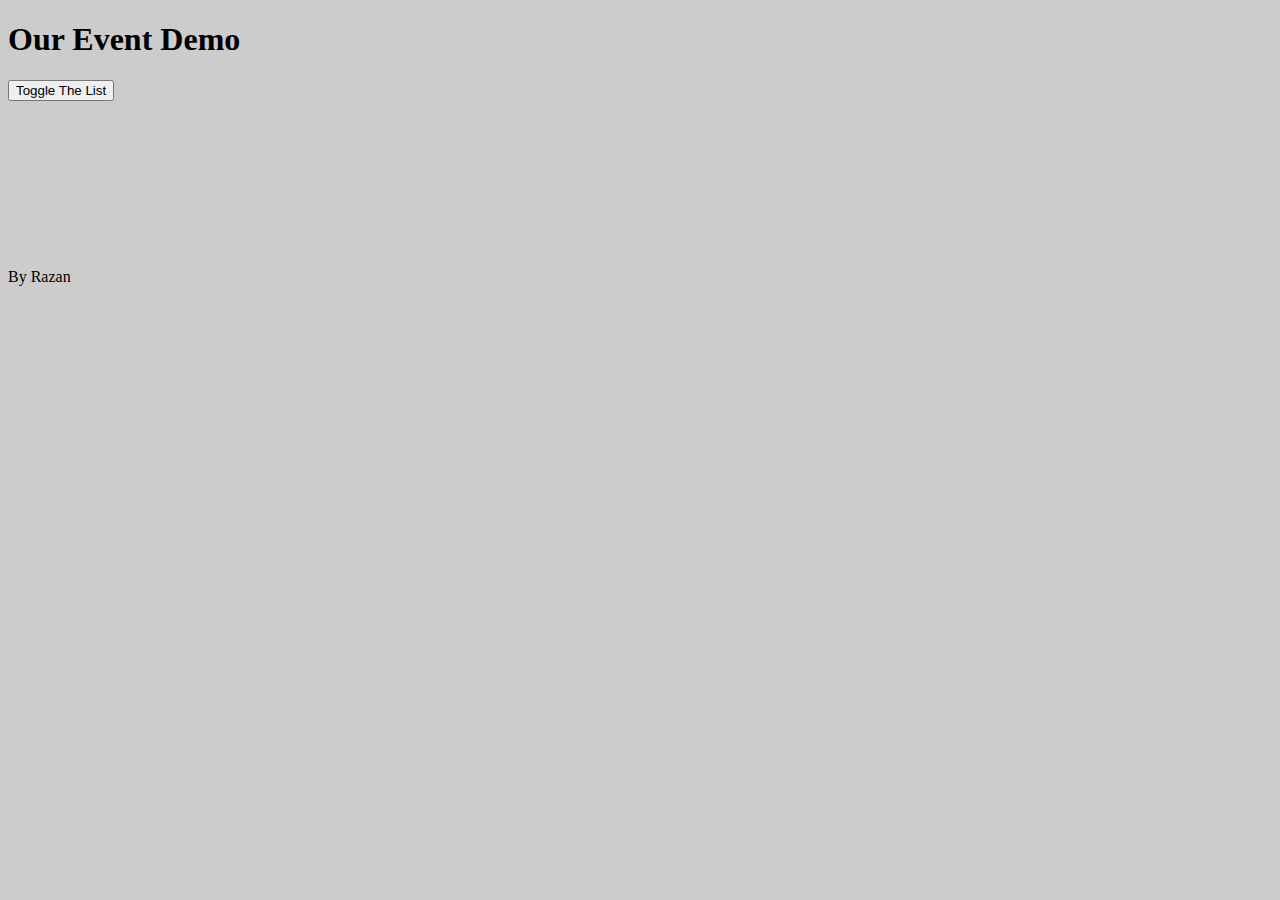
<file: class-02/demos/events/index.html>
<!DOCTYPE html>
<html>
  <head>
    <title>Events Demo</title>
    <link rel="stylesheet" href="styles.css" />
  </head>

  <body>
  <header>
    <h1>Our Event Demo</h1>
  </header>
  
  <main>
    
    <button>Toggle The List</button>
    
      <!-- DEMO1 -->
      <!-- <ul class="on">
       
      </ul> -->

      <!-- DEMO2 -->
      <ul>
        <li class="person-template">
          <span class="ppl">hh</span>
        </li>
      </ul>
    

    </main>

    <footer>By Razan</footer>
<script src="https://code.jquery.com/jquery-3.4.1.js"></script>
    <script src="app.js"></script>
  </body>
</html>
</file>
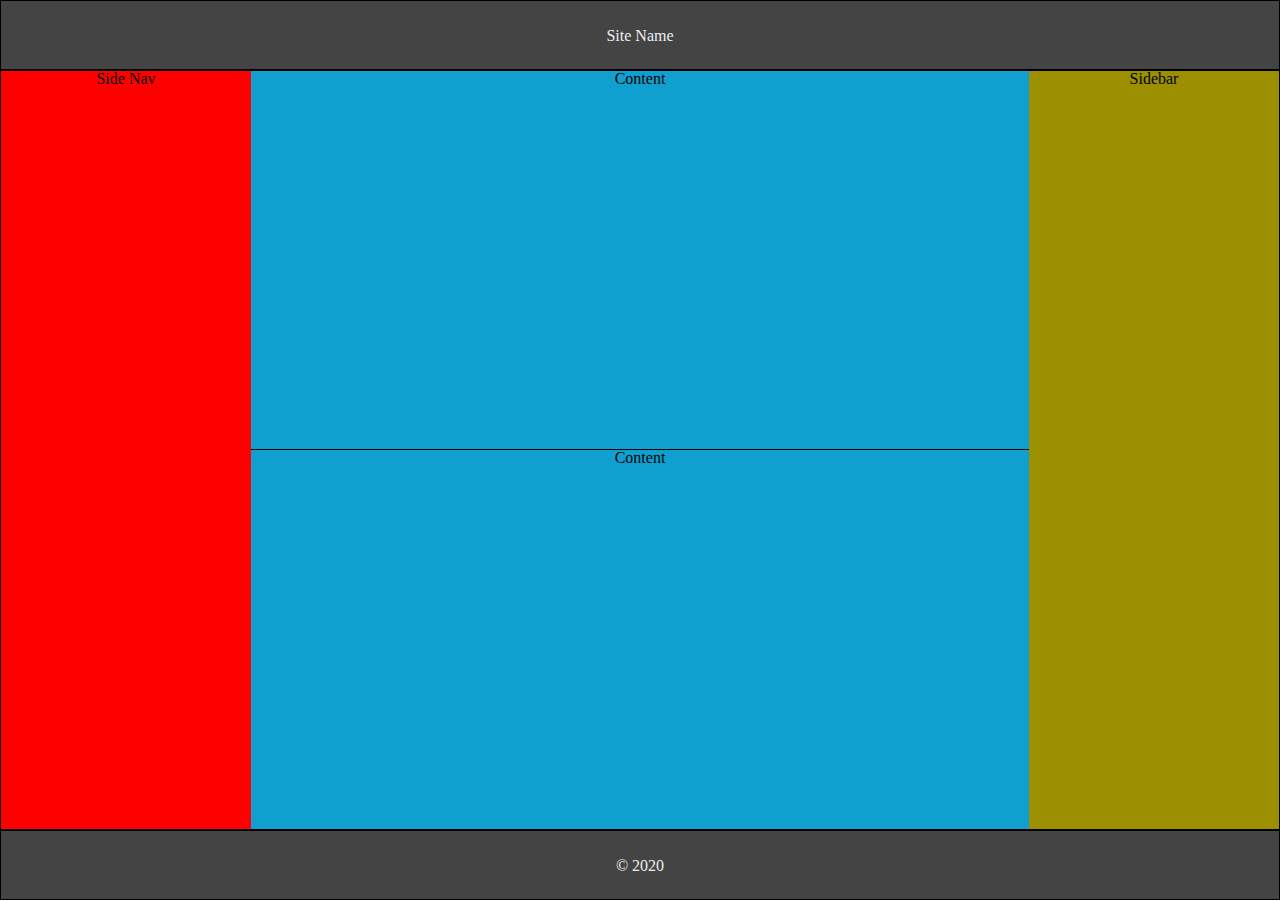
<file: class-04/demo/holy-grail/index.html>
<!DOCTYPE html>
<html>
  <head>
    <title>Demo</title>
    <link rel="stylesheet" href="reset.css" />
    <link rel="stylesheet" href="core.css" />
    <!-- <link rel="stylesheet" href="float.css" /> -->
    <!-- <link rel="stylesheet" href="flexbox.css" /> -->
    <link rel="stylesheet" href="grid.css" />
  </head>

  <body>
    <header class="centeredWords">
      <h1>Site Name</h1>
    </header>

    <main>

      <nav class="centeredWords"><span>Side Nav</span></nav>

      <aside class="centeredWords"><span>Sidebar</span></aside>

      <div class="content">
        <section class="deck">
          <div class="card centeredWords">
            <p>Content</p>
          </div>
        </section>
        <section class="deck">
          <div class="card centeredWords">
            <p>Content</p>
          </div>
        </section>
      </div>

    </main>

    <footer class="centeredWords">
      &copy; 2020
    </footer>
  </body>
</html>
</file>
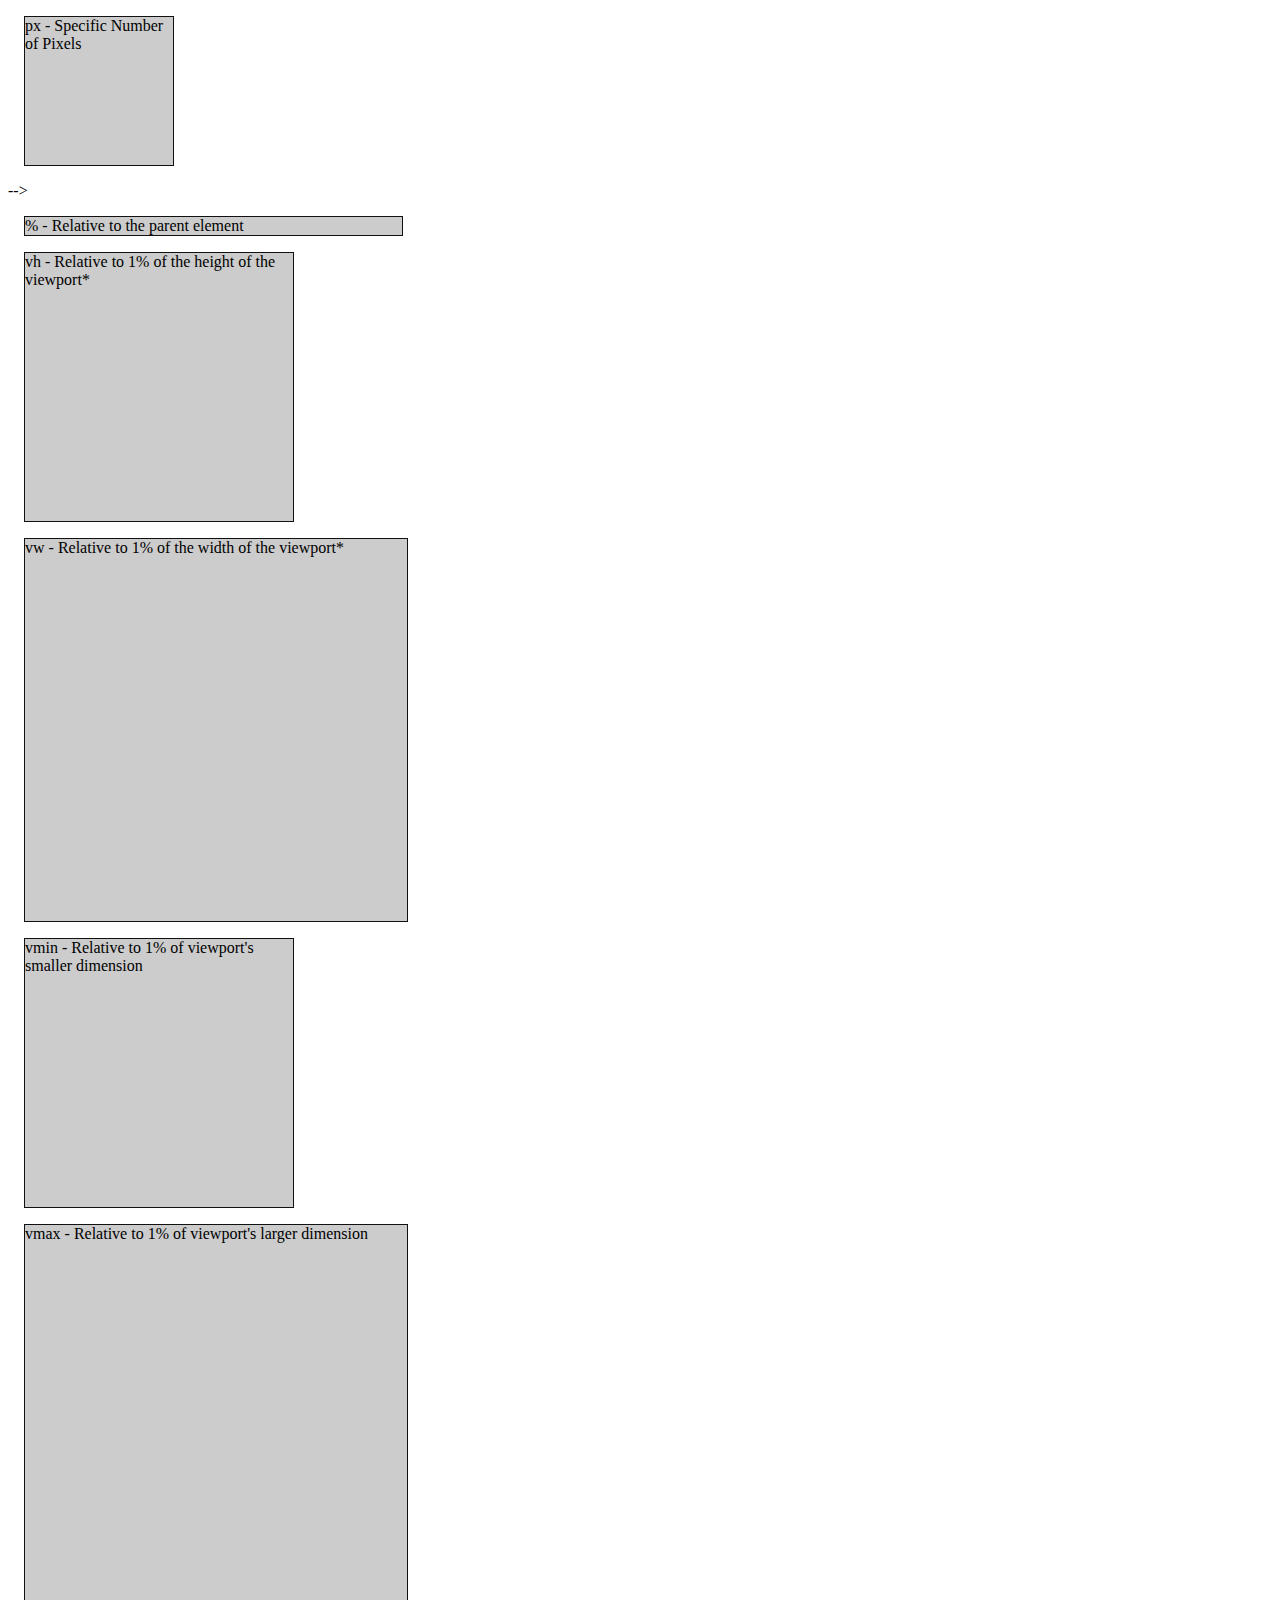
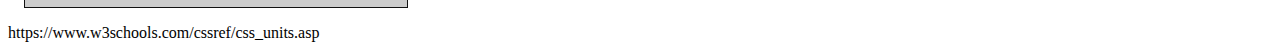
<file: class-04/demo/units/index.html>
<!DOCTYPE html>
<html>
<head>
  <title>CSS Units Fun</title>
  <link rel="stylesheet" href="units.css" />
</head>
<body>
<div class="px">px - Specific Number of Pixels</div> -->
<div class="pct">% - Relative to the parent element</div>
<div class="vh">vh - Relative to 1% of the height of the viewport*</div>
<div class="vw">vw - Relative to 1% of the width of the viewport*</div>

<div class="vmin">vmin - Relative to 1% of viewport's smaller dimension</div>
<div class="vmax">vmax - Relative to 1% of viewport's larger dimension</div>

https://www.w3schools.com/cssref/css_units.asp

</body>
</html>
</file>
<file: class-02/demos/events/styles.css>
body {
  background: #ccc;
}

li {
  font-size: 1.5em;
}

 ul { 
  visibility: hidden; 
}

/*
ul.on {
  visibility: visible;
} */


li.person-template {
  display:none;
}
</file>
<file: class-04/demo/holy-grail/core.css>
* {
    box-sizing: border-box;
}

html, body {
    height: 100%;
}

body > * {
    border: 1px solid #000;
}

body>header, body>footer {
    background: #444;
    color: #eee; 
    height: 70px;
    line-height: 70px;
    text-align: center;
}

main {
    background: #fafafa;
}

main > .content {
    background: #000;
}

main > aside {
    background: #9c9000;
}

main > nav {
    background: #ff0000;
}

.deck {
    background-color: #0FA0CF;
}

.centeredWords {
    text-align: center;
}

.deck:first-child {
    border-bottom: 1px solid black;
}
</file>
<file: class-04/demo/holy-grail/float.css>
@media(min-width: 960px) {

    main {
        overflow: hidden;
        height: calc(100% - 140px);
    }

    main > .content {
        height: 100%;
    }

    main > nav {
        float: left;
        height: 100%;
        width: 250px;
    }

    main > aside {
        float: right;
        height: 100%;
        width: 250px;
    }

    .deck {
        height: 50%;
    }

    

}
</file>
<file: class-04/demo/holy-grail/flexbox.css>
@media(min-width: 960px) {
    
    body {
        display: flex;
        flex-direction: column;
    }

    main {
        display: flex;
        /* add here */
        flex-grow: 1;
    }

    main > aside {
        order: 3;
        width: 250px;
    }

    main > nav {
        order: 1; 
        width: 250px;
    }   

    main > .content { 
        order: 2;
        display: flex;
        flex-direction: column;
        flex-grow: 1;
    }

    .deck {
        display : flex;
        /* flex-direction: column; */
        flex-grow: 1;
        justify-content: center;
        align-items: center;
    }

    

    






}
</file>
<file: class-04/demo/holy-grail/grid.css>
@media(min-width: 960px) {

    main {
        display: grid;
        grid-template-columns: 250px 1fr 250px;
        height: calc(100% - 140px);
    }

    main > nav { 
        order: 1;    
    }

    main > .content { 
        order: 2;
        display: grid;
        grid-template-rows: 50% 50%;
    }

    main > aside {
        order: 3;
    }






}
</file>
<file: class-04/demo/units/units.css>
* {
    box-sizing: border-box;
}

div {
    background: #ccc;
    border: 1px solid #111;
    margin: 1em;
}

.px {
    width: 150px;
    height: 150px;
}

.pct {
    width: 30%;
    height: 30%;
}

.vh {
    width: 30vh;
    height: 30vh;
}

.vw {
    width: 30vw;
    height: 30vw;
}

.vmin {
    width: 30vmin;
    height: 30vmin;
}

.vmax {
    width: 30vmax;
    height: 30vmax;
}
</file>
